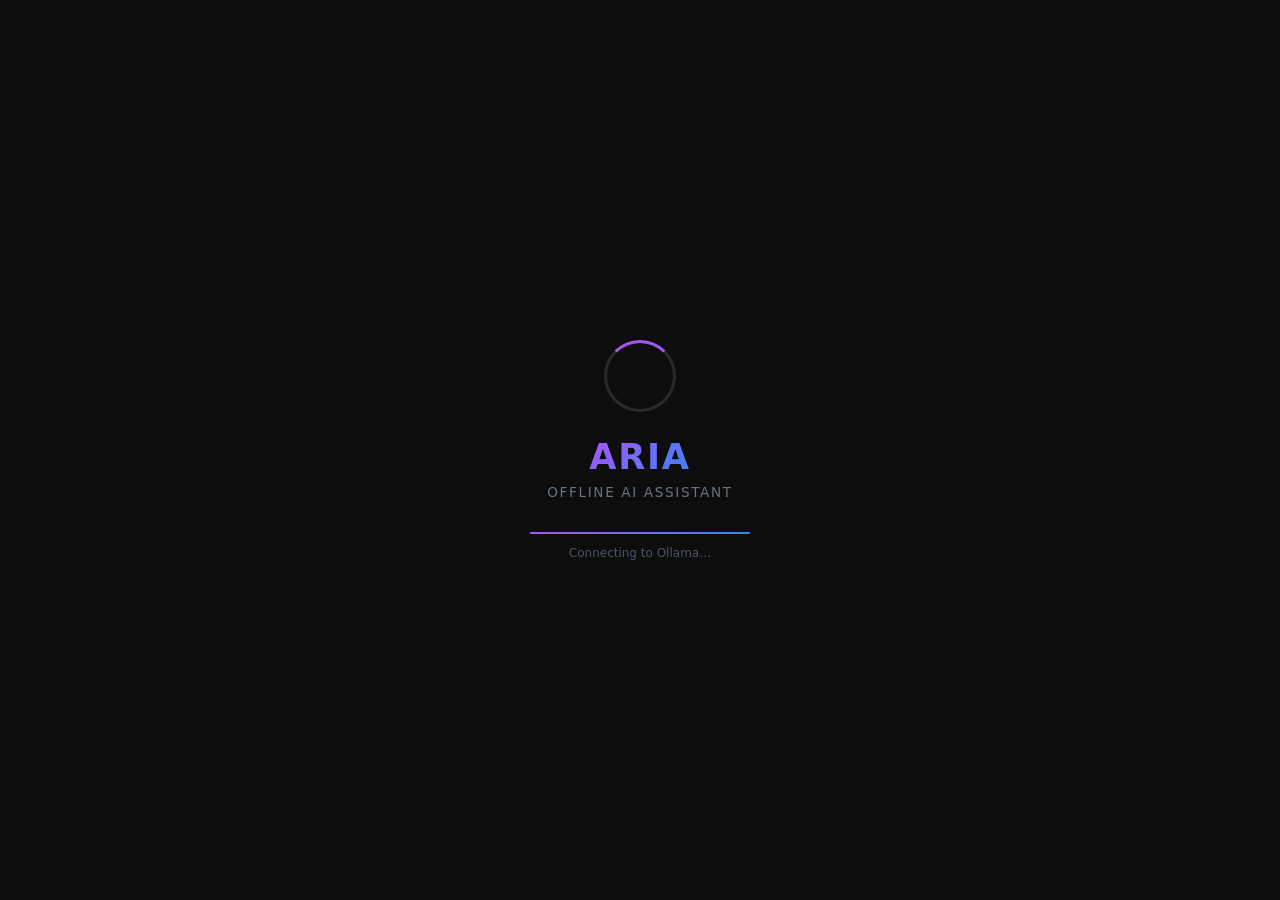
<file: templates/index.html>
<!DOCTYPE html>
<html lang="en">
<head>
<meta charset="UTF-8"/>
<meta name="viewport" content="width=device-width,initial-scale=1.0"/>
<title>ARIA — AI Assistant</title>
<style>
*{margin:0;padding:0;box-sizing:border-box;}
:root{
  --bg:#0d0d0d;
  --sidebar:#111111;
  --surface:#1a1a1a;
  --surface2:#222222;
  --border:#2a2a2a;
  --accent:#a855f7;
  --accent-blue:#3b82f6;
  --accent-green:#22c55e;
  --text:#ececec;
  --text-muted:#6b7280;
  --text-dim:#4b5563;
  --radius:12px;
  --font:'Segoe UI',system-ui,-apple-system,sans-serif;
}
html,body{height:100%;overflow:hidden;background:var(--bg);color:var(--text);font-family:var(--font);}

/* ─── Splash ─────────────────────────────────────── */
#splash{
  position:fixed;inset:0;background:var(--bg);
  display:flex;flex-direction:column;align-items:center;justify-content:center;
  z-index:9999;transition:opacity .6s ease,visibility .6s ease;
}
#splash.gone{opacity:0;visibility:hidden;pointer-events:none;}
.splash-ring{
  width:72px;height:72px;border-radius:50%;
  border:3px solid var(--border);
  border-top-color:var(--accent);
  animation:spin 1s linear infinite;
  margin-bottom:1.5rem;
}
@keyframes spin{to{transform:rotate(360deg);}}
.splash-name{font-size:2.2rem;font-weight:800;letter-spacing:.05em;
  background:linear-gradient(135deg,#a855f7,#3b82f6);
  -webkit-background-clip:text;-webkit-text-fill-color:transparent;background-clip:text;}
.splash-tagline{font-size:.85rem;color:var(--text-muted);margin-top:.4rem;letter-spacing:.12em;text-transform:uppercase;}
.splash-bar-wrap{width:220px;height:2px;background:var(--border);border-radius:2px;margin-top:2rem;overflow:hidden;}
.splash-bar{height:100%;background:linear-gradient(90deg,#a855f7,#3b82f6);animation:bar 2.4s ease forwards;}
@keyframes bar{from{width:0}to{width:100%}}
.splash-label{font-size:.75rem;color:var(--text-dim);margin-top:.75rem;min-height:1em;transition:opacity .3s;}

/* ─── Layout ─────────────────────────────────────── */
#shell{display:flex;height:100vh;}

/* ─── Sidebar ────────────────────────────────────── */
#sidebar{
  width:260px;min-width:260px;background:var(--sidebar);
  border-right:1px solid var(--border);
  display:flex;flex-direction:column;overflow:hidden;
}
.sb-top{padding:1rem;}
.new-btn{
  width:100%;padding:.7rem 1rem;border-radius:var(--radius);
  background:transparent;border:1px solid var(--border);
  color:var(--text);font-size:.875rem;cursor:pointer;
  display:flex;align-items:center;gap:.6rem;transition:background .15s,border-color .15s;
  font-family:var(--font);
}
.new-btn:hover{background:var(--surface);border-color:var(--accent);}
.new-btn svg{opacity:.7;}
.sb-label{font-size:.68rem;text-transform:uppercase;letter-spacing:.1em;color:var(--text-dim);padding:.8rem 1rem .4rem;}
.sb-nav button{
  width:100%;padding:.55rem 1rem;text-align:left;
  background:transparent;border:none;color:var(--text-muted);
  font-size:.82rem;cursor:pointer;border-radius:8px;
  transition:background .15s,color .15s;font-family:var(--font);
  display:flex;align-items:center;gap:.5rem;
}
.sb-nav button:hover,.sb-nav button.active{background:var(--surface);color:var(--text);}
.sb-nav button.active{color:var(--accent);}

.sb-divider{height:1px;background:var(--border);margin:.5rem 1rem;}
.sb-section{padding:.75rem 1rem;}
.sb-section-title{font-size:.7rem;text-transform:uppercase;letter-spacing:.08em;color:var(--text-dim);margin-bottom:.6rem;}

.model-select{
  width:100%;background:var(--surface);border:1px solid var(--border);
  color:var(--text);padding:.5rem .7rem;border-radius:8px;
  font-size:.8rem;cursor:pointer;outline:none;font-family:var(--font);
}
.model-select:focus{border-color:var(--accent);}

.stat-row{display:flex;justify-content:space-between;align-items:center;padding:.25rem 0;font-size:.78rem;}
.stat-k{color:var(--text-muted);}
.stat-v{color:var(--text);font-weight:600;}
.dot{width:7px;height:7px;border-radius:50%;display:inline-block;margin-right:.3rem;}
.dot.green{background:#22c55e;box-shadow:0 0 6px #22c55e;}
.dot.red{background:#ef4444;}
.dot.yellow{background:#f59e0b;}

.sb-bottom{margin-top:auto;padding:1rem;border-top:1px solid var(--border);}
.sb-bottom-row{display:flex;align-items:center;gap:.6rem;font-size:.8rem;color:var(--text-muted);}
.sb-avatar{width:28px;height:28px;border-radius:50%;background:linear-gradient(135deg,#a855f7,#3b82f6);display:flex;align-items:center;justify-content:center;font-size:.75rem;color:white;font-weight:700;}

/* ─── Main ───────────────────────────────────────── */
#main{flex:1;display:flex;flex-direction:column;overflow:hidden;background:var(--bg);}

/* Top bar */
#topbar{
  height:52px;min-height:52px;border-bottom:1px solid var(--border);
  display:flex;align-items:center;justify-content:space-between;
  padding:0 1.5rem;
}
.topbar-title{font-size:.9rem;font-weight:600;color:var(--text);}
.topbar-right{display:flex;align-items:center;gap:.75rem;}
.chip{
  background:var(--surface);border:1px solid var(--border);
  padding:.3rem .8rem;border-radius:20px;font-size:.72rem;
  color:var(--text-muted);display:flex;align-items:center;gap:.4rem;
}
.chip .dot{margin:0;}

/* Tab content panels */
.panel{flex:1;display:none;flex-direction:column;overflow:hidden;}
.panel.active{display:flex;}

/* ─── Chat panel ─────────────────────────────────── */
#msgs{flex:1;overflow-y:auto;padding:0;scroll-behavior:smooth;}
#msgs::-webkit-scrollbar{width:4px;}
#msgs::-webkit-scrollbar-thumb{background:var(--border);border-radius:2px;}

/* Welcome */
#welcome{
  display:flex;flex-direction:column;align-items:center;
  justify-content:center;min-height:100%;padding:2rem;text-align:center;
}
.w-title{font-size:2.4rem;font-weight:800;
  background:linear-gradient(135deg,#a855f7 0%,#3b82f6 50%,#06b6d4 100%);
  -webkit-background-clip:text;-webkit-text-fill-color:transparent;background-clip:text;
  margin-bottom:.5rem;}
.w-sub{font-size:1rem;color:var(--text-muted);margin-bottom:2.5rem;}
.cards{display:grid;grid-template-columns:1fr 1fr;gap:.75rem;width:100%;max-width:580px;}
.card{
  background:var(--surface);border:1px solid var(--border);
  border-radius:var(--radius);padding:1rem 1.1rem;
  text-align:left;cursor:pointer;transition:all .2s;
}
.card:hover{border-color:var(--accent);background:var(--surface2);transform:translateY(-2px);}
.card-icon{font-size:1.3rem;margin-bottom:.5rem;}
.card-title{font-size:.82rem;font-weight:600;color:var(--text);margin-bottom:.25rem;}
.card-desc{font-size:.78rem;color:var(--text-muted);line-height:1.4;}

/* Messages */
.msg-wrap{padding:.75rem 0;border-bottom:1px solid transparent;}
.msg-wrap:last-child{border:none;}
.msg-inner{max-width:780px;margin:0 auto;padding:0 1.5rem;display:flex;gap:1rem;}
.msg-wrap.user .msg-inner{flex-direction:row-reverse;}
.avatar{
  width:34px;height:34px;border-radius:50%;flex-shrink:0;
  display:flex;align-items:center;justify-content:center;font-size:.85rem;
}
.avatar.u{background:linear-gradient(135deg,#a855f7,#3b82f6);}
.avatar.a{background:linear-gradient(135deg,#1e1e2e,#2d2d4e);border:1px solid var(--border);}
.bubble{flex:1;min-width:0;}
.bubble-name{font-size:.72rem;color:var(--text-dim);margin-bottom:.3rem;font-weight:600;text-transform:uppercase;letter-spacing:.06em;}
.msg-wrap.user .bubble-name{text-align:right;}
.bubble-text{
  font-size:.92rem;line-height:1.75;color:var(--text);
  word-break:break-word;
}
.msg-wrap.user .bubble-text{
  background:var(--surface2);border:1px solid var(--border);
  border-radius:var(--radius) var(--radius) 4px var(--radius);
  padding:.7rem 1rem;display:inline-block;float:right;clear:both;
  max-width:85%;
}
/* Code */
.bubble-text pre{background:var(--surface);border:1px solid var(--border);border-radius:8px;padding:.875rem 1rem;overflow-x:auto;margin:.5rem 0;font-size:.82rem;}
.bubble-text code{font-family:'Cascadia Code','Consolas',monospace;}
.bubble-text p{margin:.3rem 0;}
.bubble-text ul,.bubble-text ol{padding-left:1.4rem;margin:.3rem 0;}
.bubble-text strong{color:white;}
.bubble-text h1,.bubble-text h2,.bubble-text h3{color:white;margin:.6rem 0 .3rem;}
/* Typing dots */
.typing{display:flex;gap:5px;align-items:center;padding:.4rem 0;}
.typing b{width:7px;height:7px;border-radius:50%;background:var(--accent);opacity:.4;animation:tpulse 1.2s infinite;}
.typing b:nth-child(2){animation-delay:.2s;}
.typing b:nth-child(3){animation-delay:.4s;}
@keyframes tpulse{0%,80%,100%{opacity:.3;transform:scale(.8);}40%{opacity:1;transform:scale(1);}}

.msg-enter{animation:msgIn .25s ease;}
@keyframes msgIn{from{opacity:0;transform:translateY(8px);}to{opacity:1;transform:translateY(0);}}

/* ─── Input ──────────────────────────────────────── */
#inputbar{
  padding:1rem 1.5rem 1.25rem;
  background:var(--bg);
}
.input-wrap{
  max-width:780px;margin:0 auto;
  background:var(--surface);border:1px solid var(--border);
  border-radius:16px;padding:.6rem .6rem .6rem 1rem;
  display:flex;align-items:flex-end;gap:.5rem;
  transition:border-color .2s;
}
.input-wrap:focus-within{border-color:rgba(168,85,247,.5);}
#inp{
  flex:1;background:transparent;border:none;outline:none;
  color:var(--text);font-size:.93rem;line-height:1.5;
  resize:none;min-height:38px;max-height:200px;
  font-family:var(--font);padding:.2rem 0;
}
#inp::placeholder{color:var(--text-dim);}
#send{
  width:38px;height:38px;border-radius:10px;flex-shrink:0;
  background:var(--accent);border:none;cursor:pointer;color:white;
  display:flex;align-items:center;justify-content:center;
  transition:opacity .2s,transform .1s;
}
#send:hover{opacity:.85;}
#send:active{transform:scale(.93);}
#send:disabled{opacity:.35;cursor:not-allowed;}
.input-hint{text-align:center;font-size:.7rem;color:var(--text-dim);margin-top:.5rem;}

/* ─── Bench panel ────────────────────────────────── */
#benchPanel{padding:2rem;overflow-y:auto;}
#benchPanel h2{font-size:1.3rem;font-weight:700;margin-bottom:.5rem;}
#benchPanel p{color:var(--text-muted);font-size:.88rem;margin-bottom:1.5rem;}
.run-btn{
  padding:.7rem 1.8rem;
  background:linear-gradient(135deg,#a855f7,#3b82f6);
  border:none;border-radius:var(--radius);color:white;
  font-size:.9rem;cursor:pointer;font-family:var(--font);
  transition:opacity .2s;
}
.run-btn:hover{opacity:.85;}
.run-btn:disabled{opacity:.45;cursor:not-allowed;}
#br{margin-top:1.5rem;}
#br pre{background:var(--surface);border:1px solid var(--border);border-radius:var(--radius);padding:1rem;font-size:.8rem;overflow-x:auto;color:var(--text);}
</style>
</head>
<body>

<!-- Splash -->
<div id="splash">
  <div class="splash-ring"></div>
  <div class="splash-name">ARIA</div>
  <div class="splash-tagline">Offline AI Assistant</div>
  <div class="splash-bar-wrap"><div class="splash-bar"></div></div>
  <div class="splash-label" id="slabel">Loading model...</div>
</div>

<div id="shell">

  <!-- Sidebar -->
  <div id="sidebar">
    <div class="sb-top">
      <button class="new-btn" onclick="newChat()">
        <svg width="16" height="16" fill="none" stroke="currentColor" stroke-width="2" viewBox="0 0 24 24"><line x1="12" y1="5" x2="12" y2="19"/><line x1="5" y1="12" x2="19" y2="12"/></svg>
        New conversation
      </button>
    </div>

    <div class="sb-label">Navigation</div>
    <div class="sb-nav" style="padding:0 .5rem;">
      <button class="active" id="navChat" onclick="switchTab('chat')">
        <svg width="15" height="15" fill="none" stroke="currentColor" stroke-width="2" viewBox="0 0 24 24"><path d="M21 15a2 2 0 0 1-2 2H7l-4 4V5a2 2 0 0 1 2-2h14a2 2 0 0 1 2 2z"/></svg>
        Chat
      </button>
      <button id="navBench" onclick="switchTab('bench')">
        <svg width="15" height="15" fill="none" stroke="currentColor" stroke-width="2" viewBox="0 0 24 24"><polyline points="22 12 18 12 15 21 9 3 6 12 2 12"/></svg>
        Benchmark
      </button>
    </div>

    <div class="sb-divider"></div>
    <div class="sb-section">
      <div class="sb-section-title">Model</div>
      <select class="model-select" id="mdl" onchange="setModel(this.value)">
        <option value="llama3.2:latest">llama3.2:latest</option>
        <option value="llama3.1:8b">llama3.1:8b</option>
        <option value="phi3:mini">phi3:mini</option>
        <option value="gemma2:2b">gemma2:2b</option>
      </select>
    </div>

    <div class="sb-divider"></div>
    <div class="sb-section">
      <div class="sb-section-title">Status</div>
      <div class="stat-row"><span class="stat-k">Server</span><span class="stat-v" id="ss">—</span></div>
      <div class="stat-row"><span class="stat-k">Ollama</span><span class="stat-v" id="os">—</span></div>
      <div class="stat-row"><span class="stat-k">RAM Free</span><span class="stat-v" id="rs">—</span></div>
      <div class="stat-row"><span class="stat-k">Messages</span><span class="stat-v" id="mc">0</span></div>
    </div>

    <div class="sb-bottom">
      <div class="sb-bottom-row">
        <div class="sb-avatar">A</div>
        <span>ARIA v2.0 &bull; Offline</span>
      </div>
    </div>
  </div>

  <!-- Main -->
  <div id="main">
    <div id="topbar">
      <span class="topbar-title" id="ttitle">New conversation</span>
      <div class="topbar-right">
        <div class="chip"><span class="dot green" id="sdot"></span><span id="schip">Connecting</span></div>
        <div class="chip" id="mchip">llama3.2:latest</div>
      </div>
    </div>

    <!-- Chat Panel -->
    <div class="panel active" id="chatPanel" style="flex-direction:column;">
      <div id="msgs">
        <div id="welcome">
          <div class="w-title">Good to see you</div>
          <div class="w-sub">Ask me anything — I'll answer it offline, instantly.</div>
          <div class="cards">
            <div class="card" onclick="q(this)">
              <div class="card-icon">✍️</div>
              <div class="card-title">Write something</div>
              <div class="card-desc">Draft an email, essay, or story for me</div>
            </div>
            <div class="card" onclick="q(this)">
              <div class="card-icon">💡</div>
              <div class="card-title">Explain a concept</div>
              <div class="card-desc">Break down any topic in simple terms</div>
            </div>
            <div class="card" onclick="q(this)">
              <div class="card-icon">💻</div>
              <div class="card-title">Help with code</div>
              <div class="card-desc">Debug, write, or review code with me</div>
            </div>
            <div class="card" onclick="q(this)">
              <div class="card-icon">🔍</div>
              <div class="card-title">Analyze something</div>
              <div class="card-desc">Summarize, compare, or break down any text</div>
            </div>
          </div>
        </div>
      </div>

      <div id="inputbar">
        <div class="input-wrap">
          <textarea id="inp" rows="1" placeholder="Message ARIA…"
            onkeydown="onKey(event)" oninput="grow(this)"></textarea>
          <button id="send" onclick="send()">
            <svg width="17" height="17" fill="none" stroke="currentColor" stroke-width="2.5" viewBox="0 0 24 24"><line x1="22" y1="2" x2="11" y2="13"/><polygon points="22 2 15 22 11 13 2 9 22 2"/></svg>
          </button>
        </div>
        <div class="input-hint">100% offline · no data leaves your machine</div>
      </div>
    </div>

    <!-- Benchmark Panel -->
    <div class="panel" id="benchPanel">
      <h2>Model Benchmark</h2>
      <p>Run a timed comparison across all available models using a standard question set. Each model is scored on response quality and latency.</p>
      <button class="run-btn" id="rb" onclick="runBench()">▶ Run Benchmark</button>
      <div id="br"></div>
    </div>
  </div>
</div>

<script>
// ── State ─────────────────────────────────────────
let model = 'llama3.2:latest';
let session = 'w_' + Date.now();
let count = 0;
let busy = false;

// ── Splash sequence ───────────────────────────────
const steps = ['Loading model…','Connecting to Ollama…','Starting server…','Ready!'];
let si = 0;
const iv = setInterval(()=>{ si=(si+1)%steps.length; document.getElementById('slabel').textContent=steps[si]; },700);
setTimeout(()=>{
  clearInterval(iv);
  document.getElementById('slabel').textContent='Ready!';
  setTimeout(()=>{ document.getElementById('splash').classList.add('gone'); checkHealth(); }, 350);
},2800);

// ── Health ────────────────────────────────────────
async function checkHealth(){
  try{
    const d=await(await fetch('/health')).json();
    const ok=d.status==='healthy';
    document.getElementById('ss').innerHTML=ok?'<span class="dot green"></span>Online':'<span class="dot red"></span>Error';
    document.getElementById('os').innerHTML=d.ollama_online?'<span class="dot green"></span>Connected':'<span class="dot red"></span>Offline';
    if(d.hardware) document.getElementById('rs').textContent=Math.round(d.hardware.ram_available_mb)+' MB';
    document.getElementById('sdot').className='dot '+(ok?'green':'red');
    document.getElementById('schip').textContent=ok?'Online':'Offline';
  }catch{
    document.getElementById('ss').innerHTML='<span class="dot red"></span>Offline';
    document.getElementById('sdot').className='dot red';
    document.getElementById('schip').textContent='Offline';
  }
}
setInterval(checkHealth,20000);

// ── Tab switching ─────────────────────────────────
function switchTab(t){
  document.getElementById('chatPanel').classList.toggle('active',t==='chat');
  document.getElementById('benchPanel').classList.toggle('active',t==='bench');
  document.getElementById('navChat').classList.toggle('active',t==='chat');
  document.getElementById('navBench').classList.toggle('active',t==='bench');
  document.getElementById('ttitle').textContent=t==='chat'?'New conversation':'Benchmark';
}

// ── Model ─────────────────────────────────────────
function setModel(v){ model=v; document.getElementById('mchip').textContent=v; }

// ── New chat ──────────────────────────────────────
function newChat(){
  session='w_'+Date.now(); count=0;
  document.getElementById('mc').textContent='0';
  document.getElementById('msgs').innerHTML=`
  <div id="welcome">
    <div class="w-title">Good to see you</div>
    <div class="w-sub">Ask me anything — I'll answer it offline, instantly.</div>
    <div class="cards">
      <div class="card" onclick="q(this)"><div class="card-icon">✍️</div><div class="card-title">Write something</div><div class="card-desc">Draft an email, essay, or story for me</div></div>
      <div class="card" onclick="q(this)"><div class="card-icon">💡</div><div class="card-title">Explain a concept</div><div class="card-desc">Break down any topic in simple terms</div></div>
      <div class="card" onclick="q(this)"><div class="card-icon">💻</div><div class="card-title">Help with code</div><div class="card-desc">Debug, write, or review code with me</div></div>
      <div class="card" onclick="q(this)"><div class="card-icon">🔍</div><div class="card-title">Analyze something</div><div class="card-desc">Summarize, compare, or break down any text</div></div>
    </div>
  </div>`;
  document.getElementById('ttitle').textContent='New conversation';
}

// ── Suggestion cards ──────────────────────────────
function q(card){ document.getElementById('inp').value=card.querySelector('.card-desc').textContent; send(); }

// ── Helpers ───────────────────────────────────────
function grow(el){ el.style.height='auto'; el.style.height=Math.min(el.scrollHeight,200)+'px'; }
function onKey(e){ if(e.key==='Enter'&&!e.shiftKey){e.preventDefault();send();} }

function addBubble(role, text){
  const w=document.getElementById('welcome'); if(w) w.remove();
  const msgs=document.getElementById('msgs');
  const isU=role==='user';
  const d=document.createElement('div');
  d.className='msg-wrap msg-enter '+(isU?'user':'ai');
  d.innerHTML=`<div class="msg-inner">
    <div class="avatar ${isU?'u':'a'}">${isU?'U':'A'}</div>
    <div class="bubble">
      <div class="bubble-name">${isU?'You':'ARIA'}</div>
      <div class="bubble-text" id="bt_${Date.now()}">${isU?esc(text):''}</div>
    </div>
  </div>`;
  msgs.appendChild(d);
  msgs.scrollTop=msgs.scrollHeight;
  return d.querySelector('.bubble-text');
}

function esc(t){ return t.replace(/&/g,'&amp;').replace(/</g,'&lt;').replace(/>/g,'&gt;').replace(/\n/g,'<br>'); }

function addTyping(){
  const w=document.getElementById('welcome'); if(w) w.remove();
  const msgs=document.getElementById('msgs');
  const d=document.createElement('div');
  d.id='typing'; d.className='msg-wrap ai';
  d.innerHTML=`<div class="msg-inner"><div class="avatar a">A</div><div class="bubble"><div class="bubble-name">ARIA</div><div class="bubble-text"><div class="typing"><b></b><b></b><b></b></div></div></div></div>`;
  msgs.appendChild(d); msgs.scrollTop=msgs.scrollHeight;
}

// ── Send ──────────────────────────────────────────
async function send(){
  if(busy) return;
  const inp=document.getElementById('inp');
  const msg=inp.value.trim(); if(!msg) return;
  inp.value=''; inp.style.height='auto';
  document.getElementById('send').disabled=true; busy=true;

  addBubble('user',msg);
  addTyping();
  if(count===0) document.getElementById('ttitle').textContent=msg.slice(0,40)+(msg.length>40?'…':'');
  count++; document.getElementById('mc').textContent=count;

  try{
    const resp=await fetch('/chat',{
      method:'POST',headers:{'Content-Type':'application/json'},
      body:JSON.stringify({message:msg,session_id:session,model_name:model})
    });
    const ti=document.getElementById('typing'); if(ti) ti.remove();
    const bt=addBubble('ai','');
    const reader=resp.body.getReader(); const dec=new TextDecoder(); let full='';
    while(true){
      const {done,value}=await reader.read(); if(done) break;
      full+=dec.decode(value);
      bt.innerHTML=esc(full);
      document.getElementById('msgs').scrollTop=document.getElementById('msgs').scrollHeight;
    }
  }catch(e){
    const ti=document.getElementById('typing'); if(ti) ti.remove();
    addBubble('ai','⚠️ Connection error. Make sure the server is running.');
  }
  document.getElementById('send').disabled=false; busy=false;
}

// ── Benchmark ─────────────────────────────────────
async function runBench(){
  const rb=document.getElementById('rb'); rb.disabled=true; rb.textContent='Running…';
  document.getElementById('br').innerHTML='<p style="color:var(--text-muted);font-size:.85rem;">Running benchmark, please wait…</p>';
  try{
    const r=await fetch('/benchmark/run',{method:'POST',headers:{'Content-Type':'application/json'},body:JSON.stringify({models:[model],question_limit:5})});
    const d=await r.json();
    document.getElementById('br').innerHTML=`<pre>${JSON.stringify(d,null,2)}</pre>`;
  }catch(e){
    document.getElementById('br').innerHTML='<p style="color:#ef4444">Benchmark failed. Check server logs.</p>';
  }
  rb.disabled=false; rb.textContent='▶ Run Benchmark';
}
</script>
</body>
</html>
</file>
